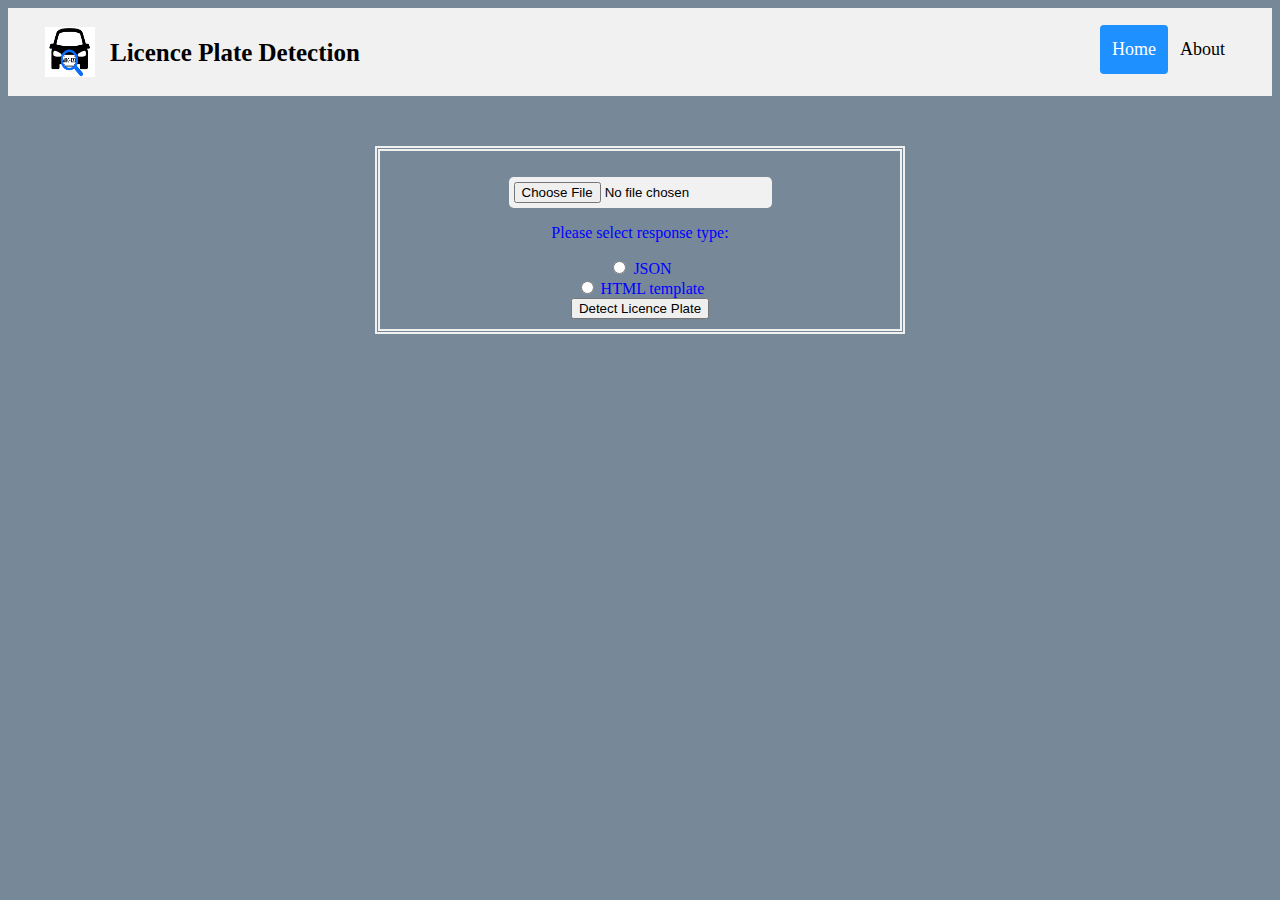
<file: templates/index.html>
<!DOCTYPE html>
<html lang="en">

<head>
    <meta charset="UTF-8">
    <meta name="viewport" content="width=device-width, initial-scale=1.0">
    <link rel="stylesheet" href="../templates/index.css">
    <title>Licence Plate Detection</title>
</head>

<body>

    <div style="color:blue">
        <div class="header">
            <a href="http://localhost:5000/" class="logo">
                
                
                
                <div class="aligned">
                    <img src="../templates/images/logo.png" width="50" alt="" id="logo-img">
                          
                    <span>Licence Plate Detection</span>
                </div>

            </a>
            <div class="header-right">
              <a class="active" href="http://localhost:5000/">Home</a>
              <a href="https://github.com/mohammadnoorulhasan/licence-plate-detection#readme">About</a>
            </div>
        </div>
        <div class="col">
        <form action="{{ url_for('detect_licence_plate_from_image')}}" method="post", enctype="multipart/form-data">
            <input type="file" id="file" name="file">
            <p>Please select response type:</p>
            <input type="radio" id="JSON" name="response-type" value="JSON">
            <label for="JSON">JSON</label><br>
            <input type="radio" id="HTML template" name="response-type" value="HTML template">
            <label for="HTML template">HTML template</label><br>
            <input type="submit", value="Detect Licence Plate">
        </form>
        </div>

    </div>




    
</body>

</html>
</file>
<file: templates/index.css>
body {
    background-color: lightslategray;
    text-align: center;
    padding: 0px;
    color:grey;
}


.header {
    overflow: hidden;
    background-color: #f1f1f1;
    padding: 2px 20px;
}
  
  /* Style the header links */
.header a {
    float: left;
    color: black;
    text-align: center;
    padding: 12px;
    text-decoration: none;
    font-size: 18px;
    line-height: 25px;
    border-radius: 4px;
}
  
  /* Style the logo link (notice that we set the same value of line-height and font-size to prevent the header to increase when the font gets bigger */
  .header a.logo {
    font-size: 25px;
    font-weight: bold;
    justify-content: center

  }
  
  /* Change the background color on mouse-over */
  .header a:hover {
    background-color: #ddd;
    color: black;
  }
  
  /* Style the active/current link*/
  .header a.active {
    background-color: dodgerblue;
    color: white;
  }
  
  /* Float the link section to the right */
  .header-right {
    float: right;
    padding: 15px;
  }
  .header-left {
    float: left;
  }
  /* Add media queries for responsiveness - when the screen is 500px wide or less, stack the links on top of each other */
  @media screen and (max-width: 500px) {
    .header a {
      float: none;
      display: block;
      text-align: left;
    }
    .header-right {
      float: none;
    }
  }

#logo-img{
    width: 50px;
    height: 50px;
    padding: 5px;

}

#text {
    font-size: 20px;
    padding-left: 20px;
}




.aligned {
    display: flex;
    align-items: center;
}
   
span {
    padding: 10px;
}

.col {
    top: 50%;
    left: 50%;
    margin: 50px auto;
    padding: 10px;
    color:Blue;
    width: 500px;
    border: 5px double #f1f1f1;
}

input[type="File"]{
    background-color: #f1f1f1;
    color: black;
    padding: 5px;
    font-family: sans-serif;
    border-radius: 0.3rem;
    cursor: pointer;
    margin-top: 1rem;
}

#result{
    margin: 20px;
    padding: 20px;
}
</file>
